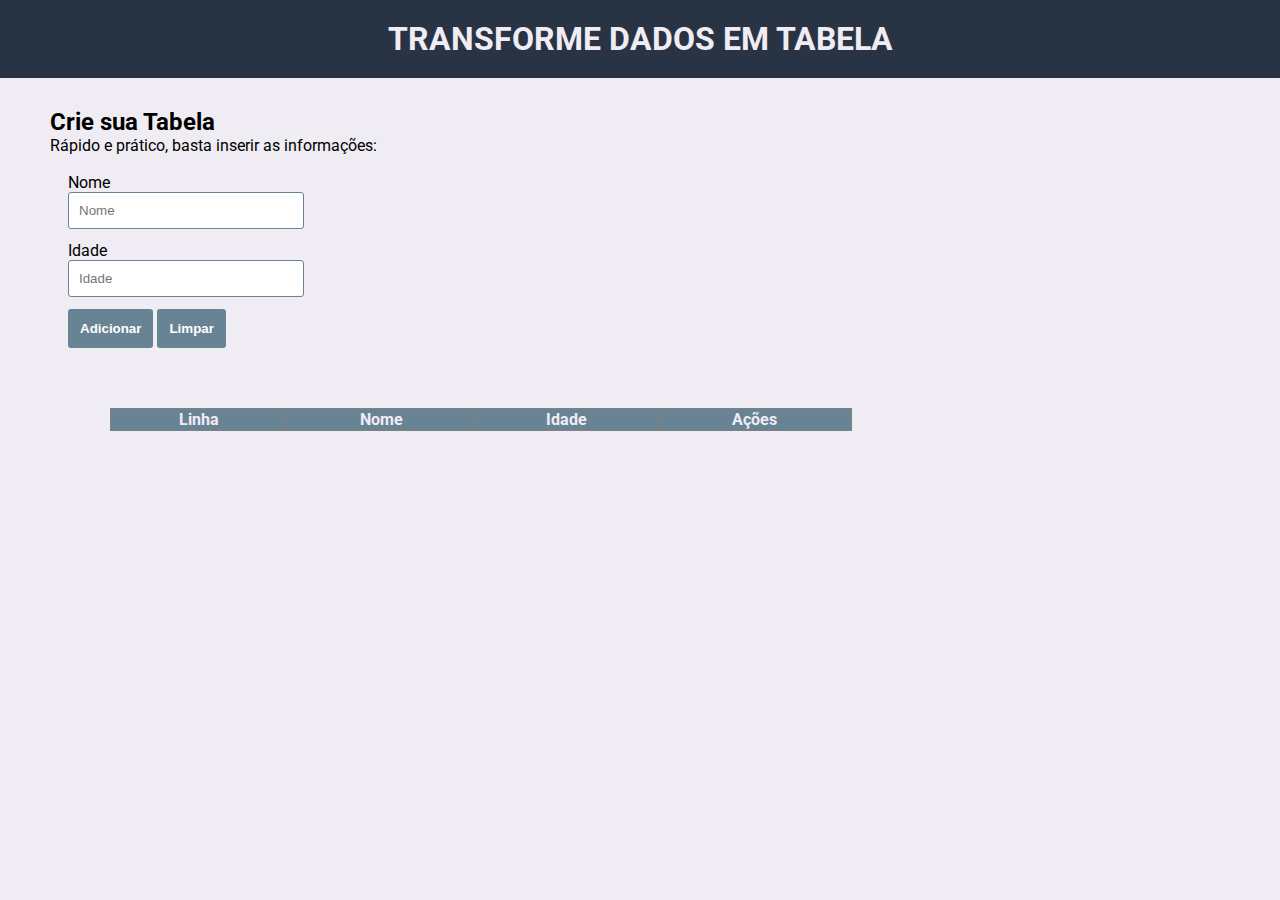
<file: Tabela/index.html>
<!DOCTYPE html>
<html lang="en">
<head>
    <meta charset="UTF-8">
    <meta http-equiv="X-UA-Compatible" content="IE=edge">
    <meta name="viewport" content="width=device-width, initial-scale=1.0">
    <title>Projeto javascript</title>

    <link rel="stylesheet" href="css/style.css">

    <link rel="preconnect" href="https://fonts.googleapis.com"><link rel="preconnect" href="https://fonts.gstatic.com" crossorigin>
    <link href="https://fonts.googleapis.com/css2?family=Roboto:wght@700&display=swap" rel="stylesheet">

   
    <script src="js/script1.js"></script>

</head>
<body>

    <header>
        <h1>TRANSFORME DADOS EM TABELA</h1>
    </header>

    <main>
        <div class="title">
            <h2>Crie sua Tabela</h2>
            <span>Rápido e prático, basta inserir as informações:</span>
        </div>

        <div class="card">
            <div class="lineInput">
                <label>Nome</label>
                <input type="text" id="nome" placeholder="Nome"> 
            </div>

            <div class="lineInput">
                <label>Idade</label>
                <input type="text" id="idade" placeholder="Idade"> 
            </div>

            <button onclick="cadastro.adicionar()" id.botao1>Adicionar</button>
            <button onclick="cadastro.limpar()">Limpar</button>
        </div>

        <div class="content">
            <table border="1">
                <thead>
                    <th class="center">Linha</th>
                    <th class="center">Nome</th>
                    <th class="center">Idade</th>
                    <th class="center">Ações</th>
                </thead>
                <tbody id="tbody">
                </tbody>
            </table>
        </div>
    </main> 
</body>
</html>
</file>
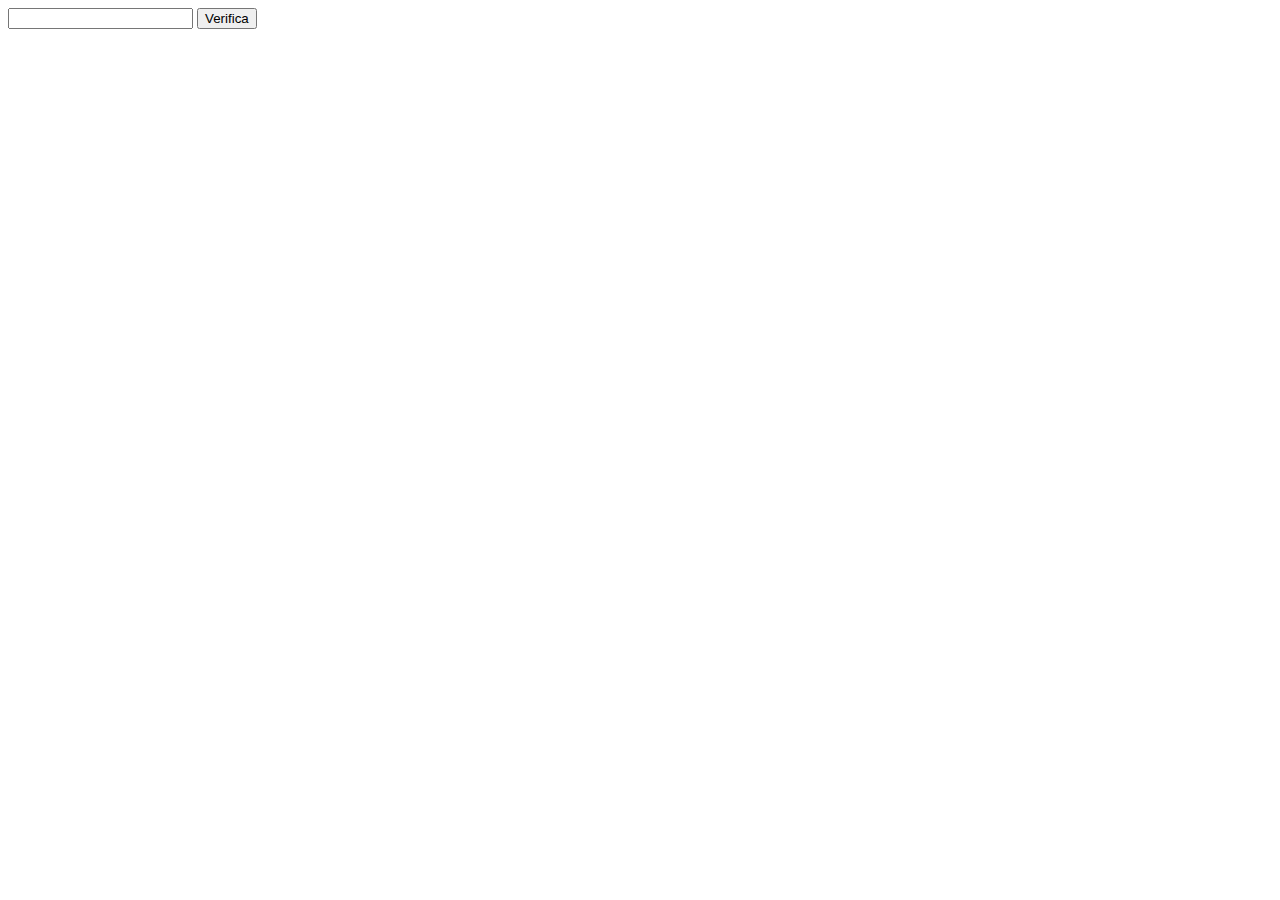
<file: funcao.html>
<!DOCTYPE html>
<html lang="en">
<head>
    <meta charset="UTF-8">
    <meta name="viewport" content="width=device-width, initial-scale=1.0">
    <title>Função Números Pares</title>
</head>

<script>
    
function confere () {
    var num = document.getElementById("numero").value;
    var int_num = Number(num);


    if(int_num %2 == 0) {
        alert("número par");
    } 

    else {
        alert("número ímpar");
    }
}

</script>

<body>

    <input type="text" id="numero">
    <button onclick="confere();">Verifica</button>
     
</body>
</html>
</file>
<file: Tabela/css/style.css>
* {
    margin: 0;
}


body {

    font-family: 'Roboto', sem serifa;
    background-color: rgb(240,236,244);
}

header {
    background-color: rgb(40,52,68);
    padding: 20px;
    color: rgb(240,236,244);
    text-align: center;
}

main {
    padding: 30px 50px;
}

.card {
    background-color: rgb(240,236,244);
    border: 2px;
    margin: 18px;
    width: 20%;
}

.lineInput {
    display: grid;
    margin-bottom: 12px;
}

input {
    padding: 10px;
    border: 1px solid rgb(104,132,148);
    border-radius: 3px;
    outline: 0;
}

button {
    border: 0px;
    padding: 12px;
    outline: 0;
    background-color:rgb(104,132,148);
    color: #fff;
    border-radius: 3px;
    font-weight: bold;
    transition: all ease 0,3s;
}

button:hover {
    background-color:rgb(40,52,68);
}

.content {
    margin: 60px;
}

table {
    border-collapse: collapse;
    border: 1px solidr rgb(104,132,148);
    width: 70%;  
}

table th {
    background-color: rgb(104,132,148);
    color: rgb(240,236,244);
    
}

table th, td {
    border: 1px solidr rgb(40,52,68);
    padding: 1px 5px;
    text-align: left;  
}

table td img {
    width: 22px;
}

.center {
    text-align: center;
}
</file>
